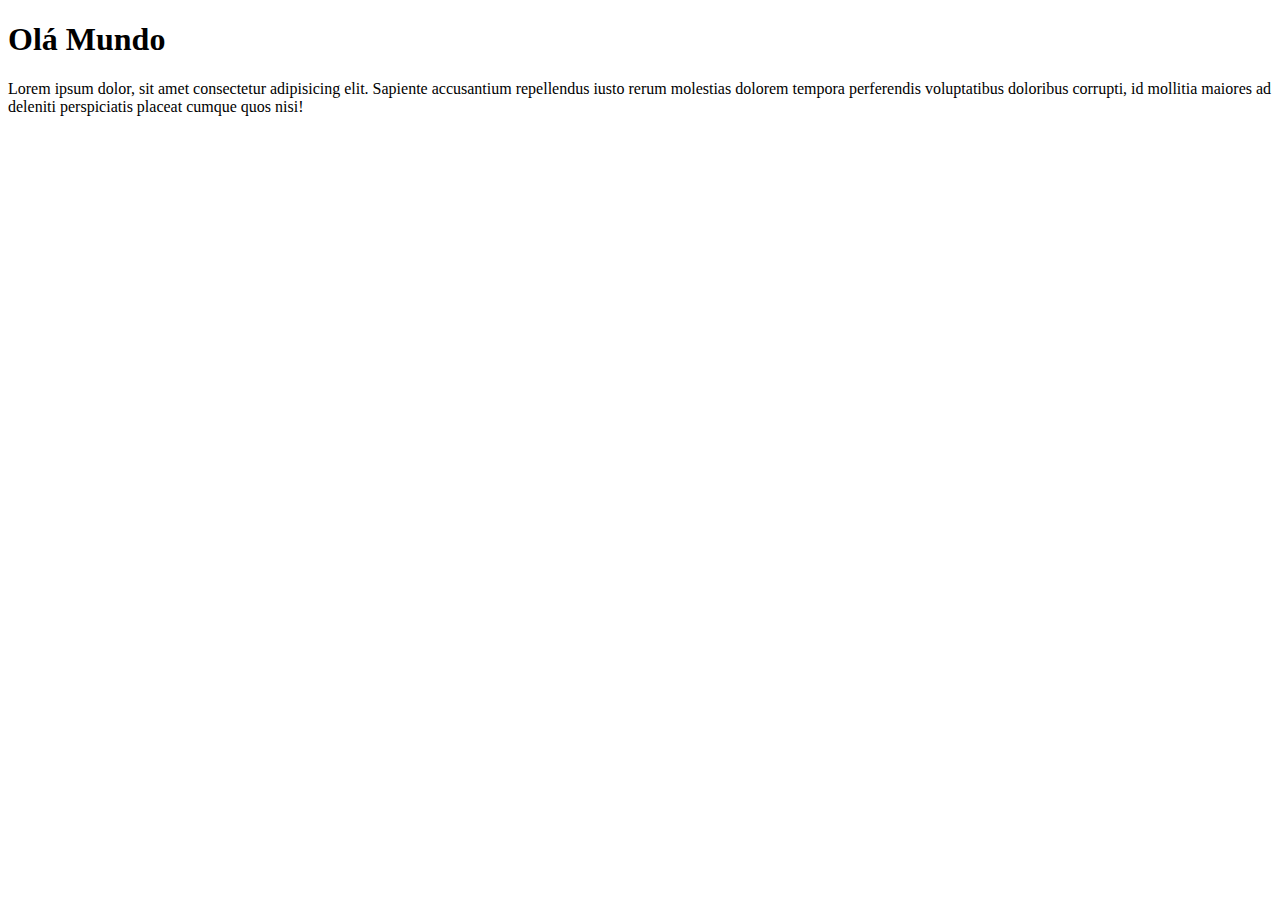
<file: site-exemplo/index.html>
<!DOCTYPE html>
<html lang="pt-br">
<head>
    <meta charset="UTF-8">
    <meta name="viewport" content="width=device-width, initial-scale=1.0">
    <title>Estou criando meu primeiro site em repositório</title>
</head>
<body>
    <h1>Olá Mundo</h1>
    <p>Lorem ipsum dolor, sit amet consectetur adipisicing elit. 
        Sapiente accusantium repellendus iusto rerum molestias dolorem tempora
         perferendis voluptatibus doloribus corrupti, id mollitia maiores ad deleniti
          perspiciatis placeat cumque quos nisi!</p>

</body>
</html>
</file>
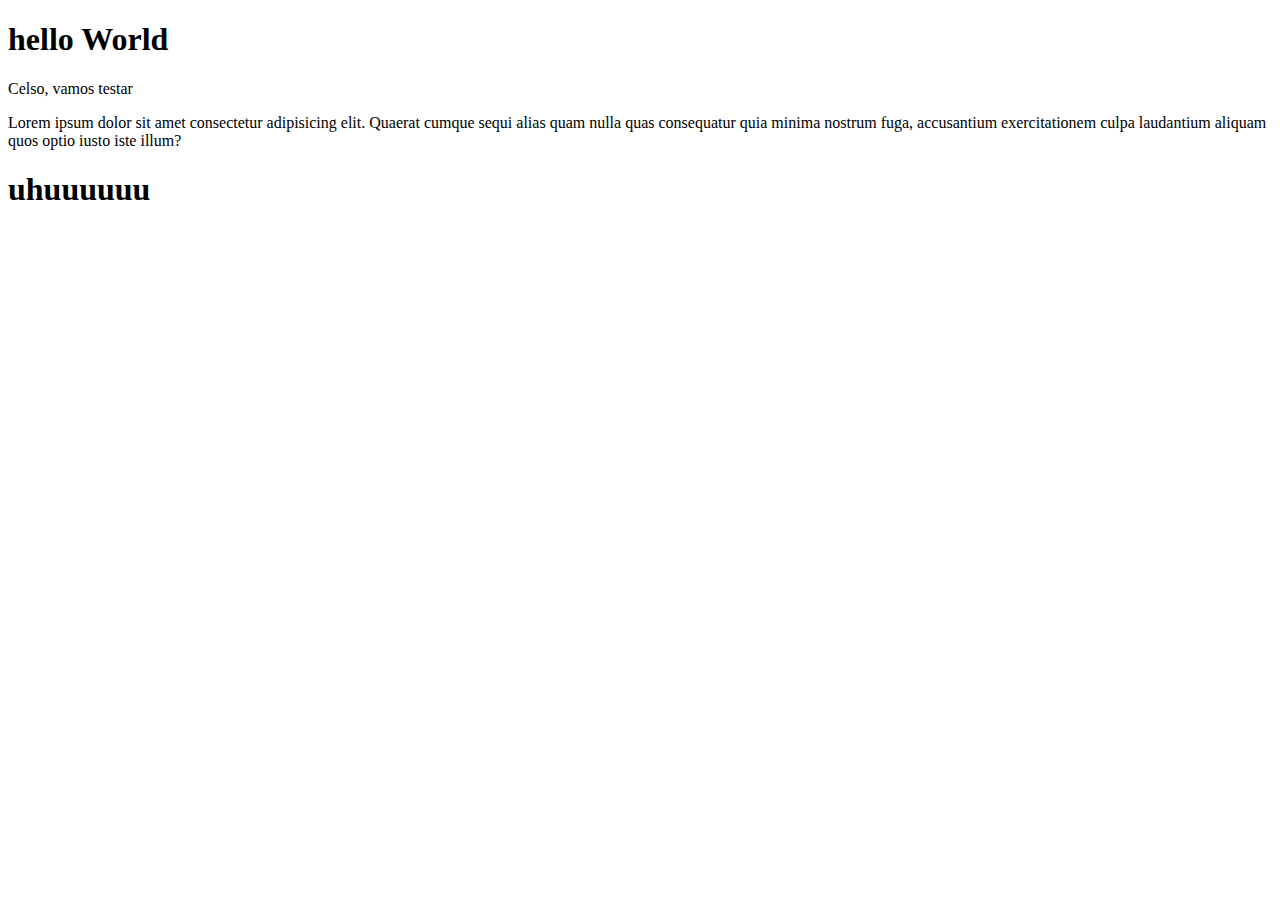
<file: modelo-site-padrao.html>
<!DOCTYPE html>
<html lang="en">
<head>
    <meta charset="UTF-8">
    <meta name="viewport" content="width=device-width, initial-scale=1.0">
    <title>Document</title>
</head>
<body>
    <h1>hello World</h1>
    <p>Celso, vamos testar</p>
    <p>Lorem ipsum dolor sit amet consectetur adipisicing elit. Quaerat cumque sequi alias quam nulla quas consequatur quia minima nostrum fuga, accusantium exercitationem culpa laudantium aliquam quos optio iusto iste illum?</p>
    <h1>uhuuuuuu</h1>
</body>
</html>
</file>
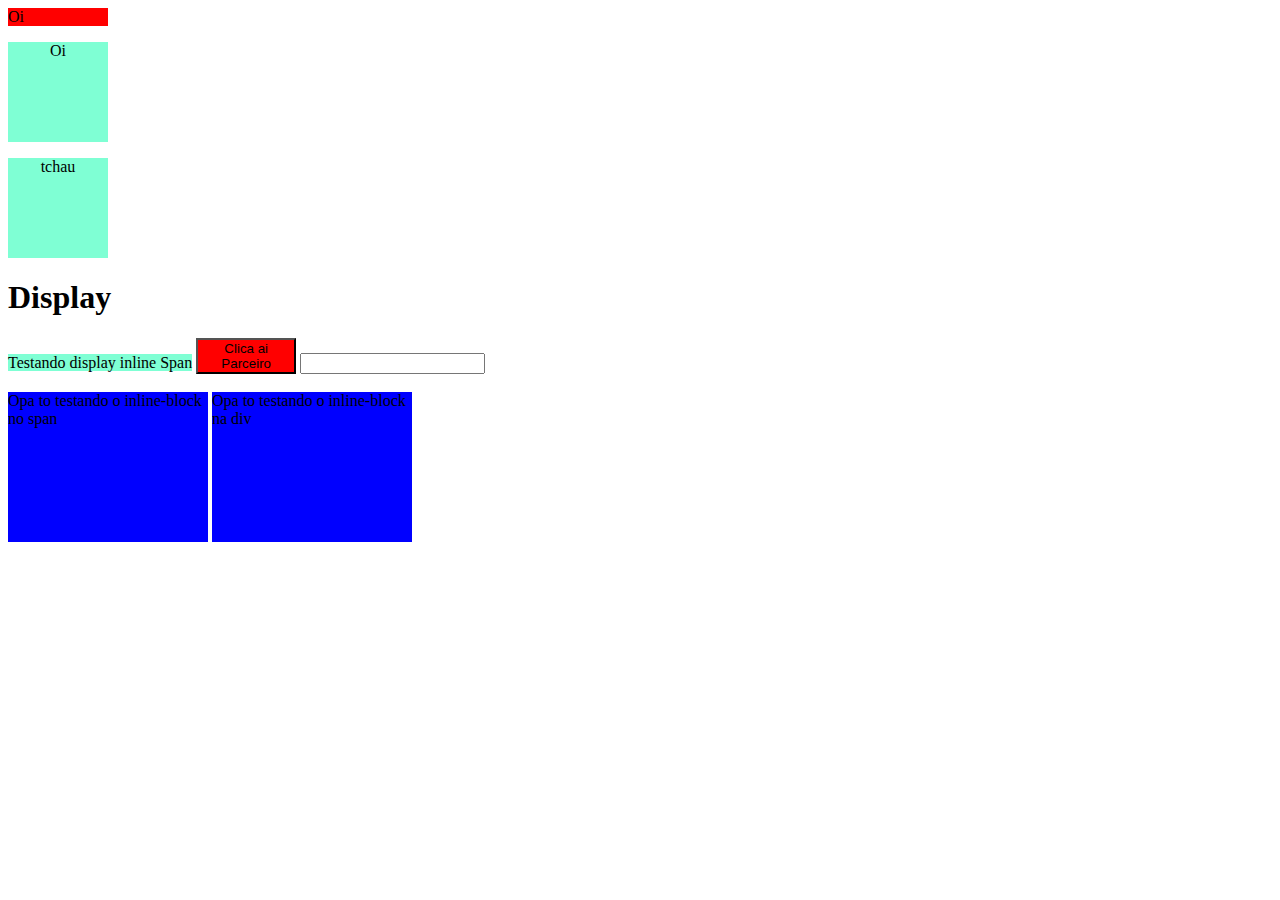
<file: html/div-display.html>
<!DOCTYPE html>
<html lang="en">
<head>
    <meta charset="UTF-8">
    <meta name="viewport" content="width=device-width, initial-scale=1.0">
    <title>AULA - DISPLAY</title>
    <style>
        .teste1{
            background-color: red;
            width: 100px;
        }
        .teste2{
            background-color: aquamarine;
            width: 100px;
            height: 100px;
            text-align:center;
        }
        .teste3{
            background-color: blue;
            width: 200px;
            height: 150px;
            display: inline-block;
        }
    </style>
</head>
<body>
    <!--Display Block: Sempre vai iniciar em uma nova linha e sempre ocupará toda a página-->
    <div class="teste1">Oi</div>
    <p class="teste2">Oi</p>
    <p class="teste2">tchau</p>
    <h1>Display</h1>

    <!--Display Inline: Inicia sempre na mesma linha e só ocupara a largura necessária que precisa-->
    <span class="teste2">Testando display inline Span</span>
    <button class="teste1">Clica ai Parceiro</button>
    <input type="text" name="teste1" id="">
    <br>
    <br>
    <!--Display Inline-block: Ele herdará duas especificações, do inline ele herdará a opção de ter outros itens ao seu lado e do block ele herdará a opção de ter como mudar as especificações de largura e altura por exemplo.-->

    <span class="teste3"> Opa to testando o inline-block no span</span>

    <div class="teste3">Opa to testando o inline-block na div</div>


</body>
</html>
</file>
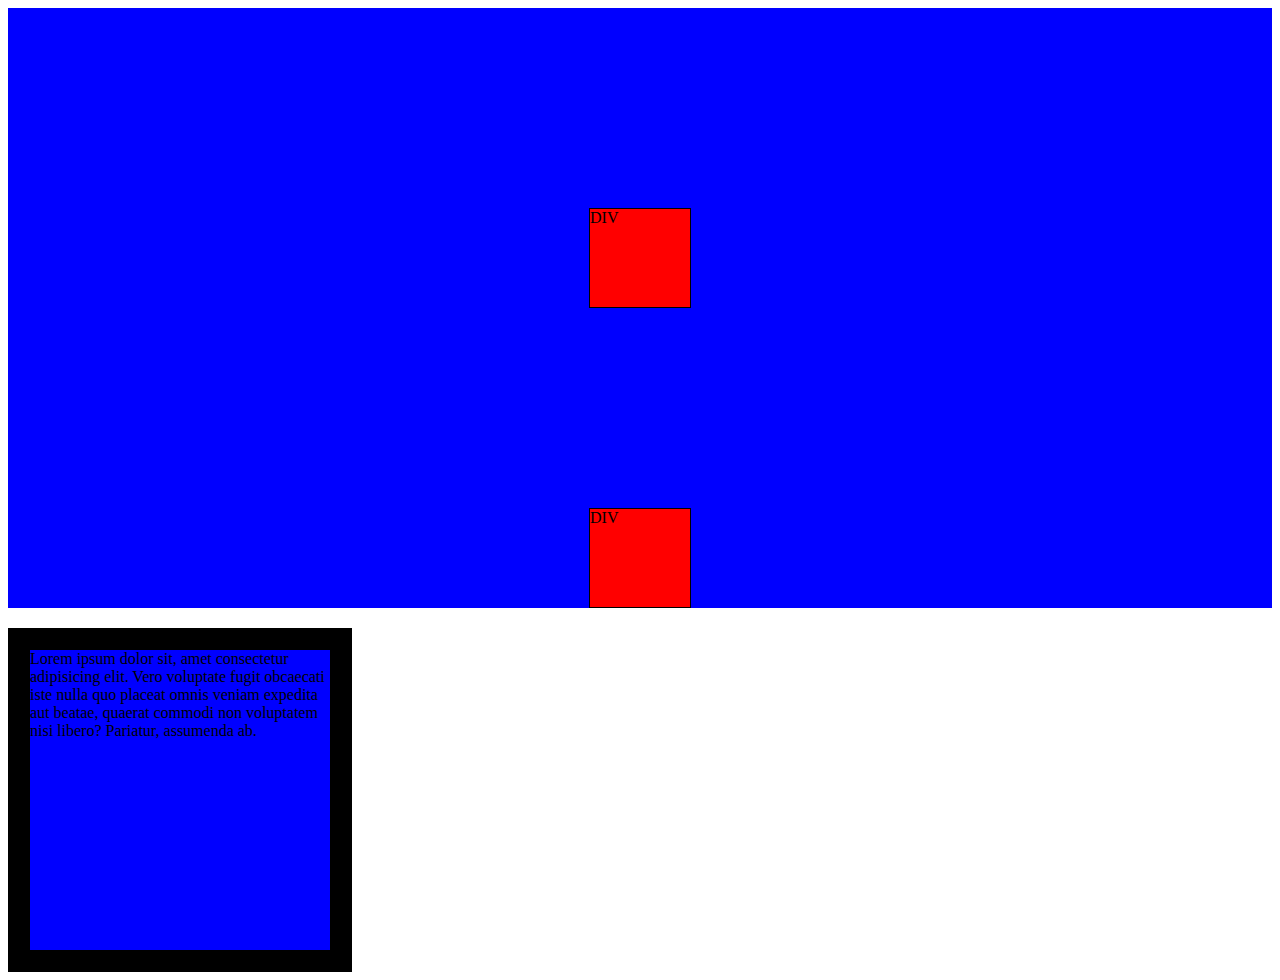
<file: html/div-flexbox-align-items.html>
<!DOCTYPE html>
<html lang="pt-br">
<head>
    <meta charset="UTF-8">
    <meta name="viewport" content="width=device-width, initial-scale=1.0">
    <title>DISPLAY - FLEXBOX - justify-content</title>
    <style>
        .container{
            /* Utilizei o display flex para organizar meu container*/
            display: flex;

            /*indicar a direção x ou y em relação ao container*/
            flex-direction: column;

            /*O flex-wrap vai fazer com que os nosso elementos dentro do container possam diminuir para caber todos na mesma configuração (no caso na mesma linha) ou eu posso fazer com que, se atingir o limite da linha ele avance para a próxima linha, mantendo assim a configuração que foi pré-definida em seu width e height em sua class
            flex-wrap: wrap;*/


            /*A propriedade align-items serve para eu alinhar meus itens dentro do container (no caso elementos) em relação ao container em si, ou seja, ele vai validar */
            align-items: center;
            background-color: blue;
            height: 600px;
        }
        .elemento{
            margin-top: 200px;
            width: 100px;
            height: 100px;
            background-color: red;
            border: 1px solid black;
        }
        .divnormal{
            width: 300px;
            height: 300px;
            background-color: blue;
            border: 3rex solid black;
            margin-top: 20px;
        }
    </style>
</head>
<body>
    <div class="container">
        <div class="elemento">
            DIV
        </div>
        <div class="elemento">
            DIV
        </div>
    </div>
    <div class="divnormal">Lorem ipsum dolor sit, amet consectetur adipisicing elit. Vero voluptate fugit obcaecati iste nulla quo placeat omnis veniam expedita aut beatae, quaerat commodi non voluptatem nisi libero? Pariatur, assumenda ab.</div>
</body>
</html>
</file>
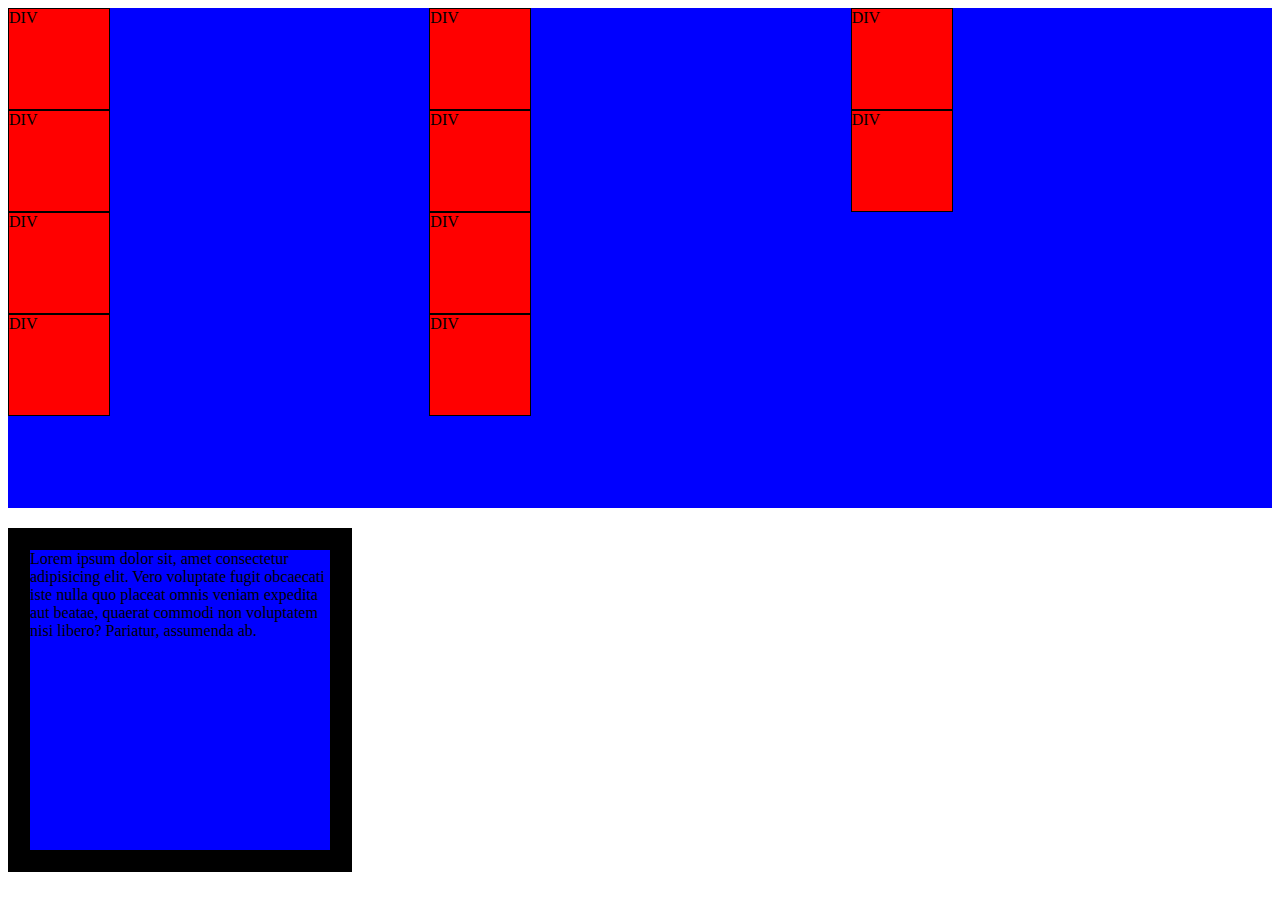
<file: html/div-flexbox-justify-content.html>
<!DOCTYPE html>
<html lang="pt-br">
<head>
    <meta charset="UTF-8">
    <meta name="viewport" content="width=device-width, initial-scale=1.0">
    <title>DISPLAY - FLEXBOX - justify-content</title>
    <style>
        .container{
            display: flex;
            /* Utilizei o display flex para organizar meu container e o flex direction para dizer em que direção eu quero posicionar meus elementos. Por padrão ele vem row (linha), podemos mudar para column (coluna)*/
            flex-direction: column;

            /*O flex-wrap vai fazer com que os nosso elementos dentro do container possam diminuir para caber todos na mesma configuração (no caso na mesma linha) ou eu posso fazer com que, se atingir o limite da linha ele avance para a próxima linha, mantendo assim a configuração que foi pré-definida em seu width e height em sua class*/
            flex-wrap: wrap;

            
            /*Pensando então que temos nosso pai (container) e nossos filhos (elementos) precisamos pensar que podemos ter também espaços entre esses filhos. Eles podem ter separados em um pradrão pré definido. Para isso usamos o justify-content (justificar conteúdo, no caso os elementos são conteúdos do container) vamos ver algums, inicianto pelo space-between que mantém O MAIOR espaço IGUAL ENTRE os elementos
            justify-content: space-between;*/
            

            /*
            Já nesse modo deixamos o mesmo espaço não só ENTRE os elementos, mas também em relação as laterais, então TUDO fica com o mesmo espaço.       
            justify-content: space-evenly;*/
            

            /*
            Esse modo é semelhante ao space-evenly com a diferença que os espaços as laterais são METADE dos espaços entre os elementos
            justify-content: space-around;*/
            

            /*
            este é o alinhamento padrão, se não colocarmos nenhum justify-content ele ficará nessa posição de flex-start que é iniciar tudo para a esquerda EM CIMA (start = início, e quando eu falo início eu estou me referindo ao padrão que conhecemos de leitura de uma página, livro, etc. no topo à esquerda)
            justify-content: flex-start;*/
            
            /*
            justify-content: flex-end;
            /*Se fosse fim, em baixo ou seja flex-end
            justify-content: flex-end;
            */

            /*Se fosse ao meio, no centro ou seja flex-center*/
            justify-content: flex-center;
            
            background-color: blue;
            height: 500px;
        }
        .elemento{
            width: 100px;
            height: 100px;
            background-color: red;
            border: 1px solid black;
        }
        .divnormal{
            width: 300px;
            height: 300px;
            background-color: blue;
            border: 3rex solid black;
            margin-top: 20px;
        }
    </style>
</head>
<body>
    <div class="container">
        <div class="elemento">
            DIV
        </div>
        <div class="elemento">
            DIV
        </div>
        <div class="elemento">
            DIV
        </div>
        <div class="elemento">
            DIV
        </div>
        <div class="elemento">
            DIV
        </div>
        <div class="elemento">
            DIV
        </div>
        <div class="elemento">
            DIV
        </div>
        <div class="elemento">
            DIV
        </div>
        <div class="elemento">
            DIV
        </div>
        <div class="elemento">
            DIV
        </div>
    </div>
    <div class="divnormal">Lorem ipsum dolor sit, amet consectetur adipisicing elit. Vero voluptate fugit obcaecati iste nulla quo placeat omnis veniam expedita aut beatae, quaerat commodi non voluptatem nisi libero? Pariatur, assumenda ab.</div>
</body>
</html>
</file>
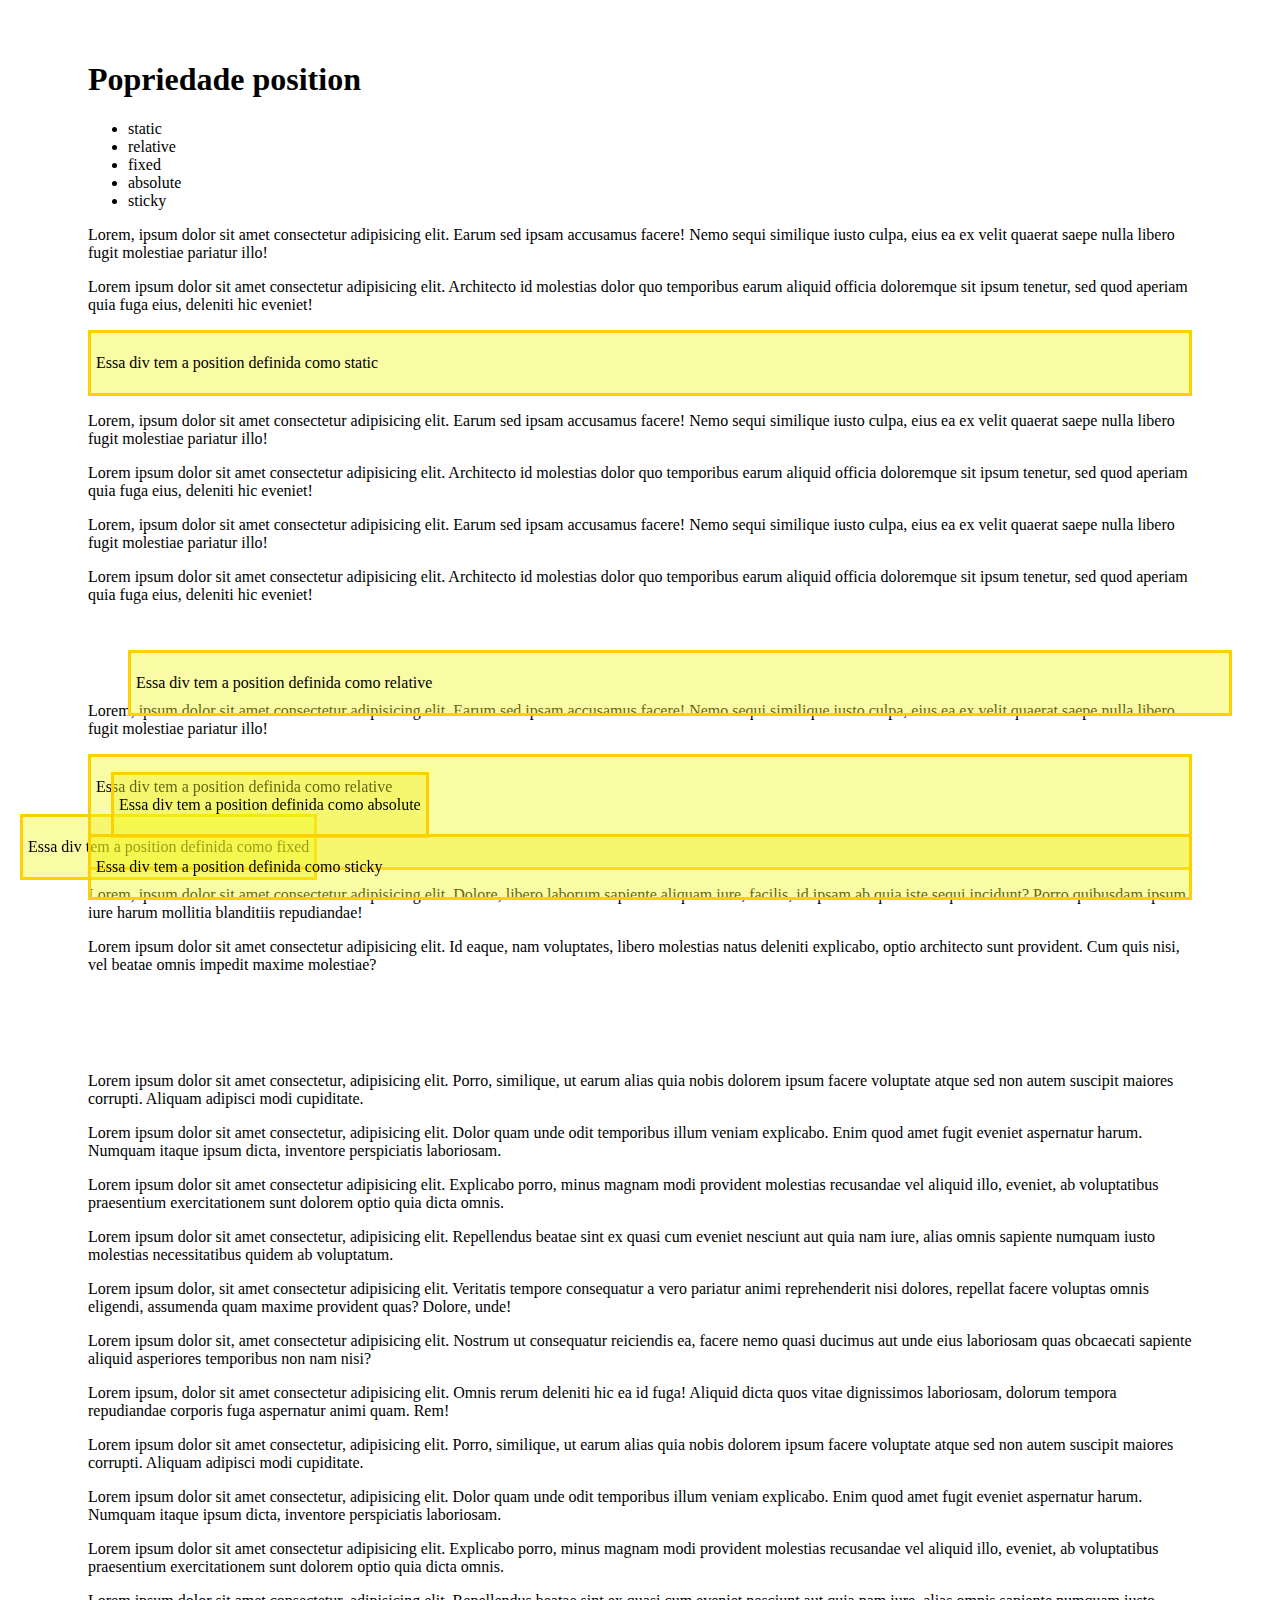
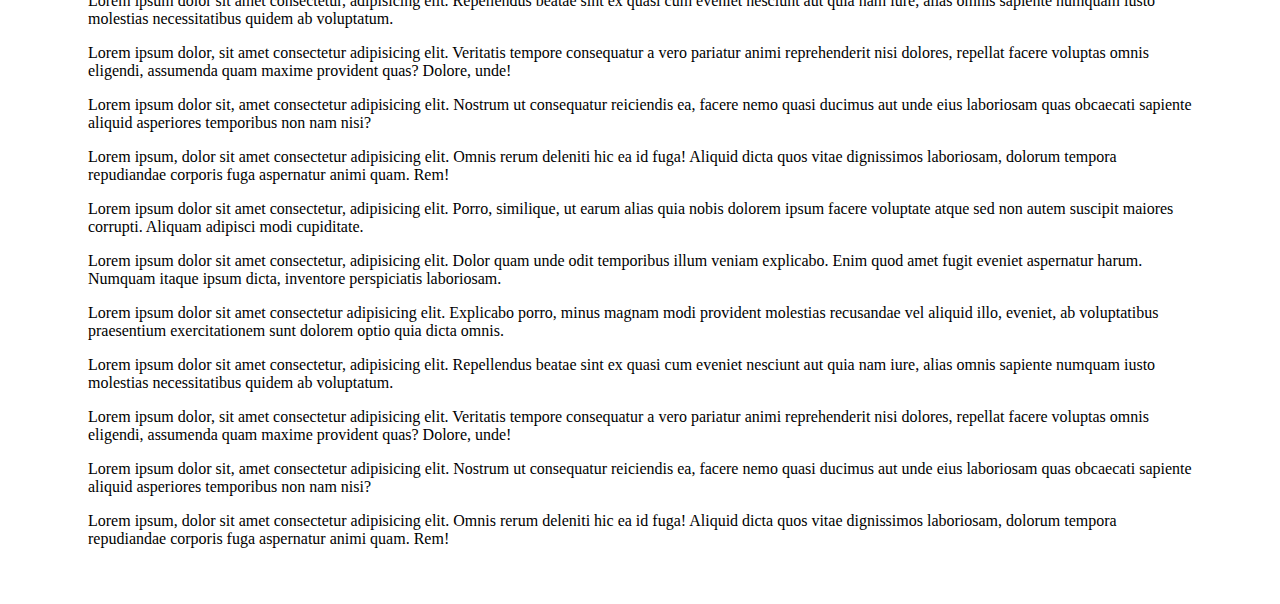
<file: html/div-position.html>
<!DOCTYPE html>
<html lang="pt-br">
<head>
    <meta charset="UTF-8">
    <meta name="viewport" content="width=device-width, initial-scale=1.0">
    <title>AULA - position</title>

    <style>
        div {
            border: 3px solid rgb(255, 208, 0);
            background-color: rgba(241, 245, 30, 0.4);
            padding: 5px;
        }

        .exemplo-static {
            position: static;
        }

        .exemplo-fixed {
            position: fixed;
            bottom: 20px;
            left: 20px;
        }

        .exemplo-relative {
            position: relative;
            top: 30px;
            left: 40px;
        }

        .exemplo-relative-02 {
            position: relative;
            height: 100px;
        }

        .exemplo-absolute {
            position: absolute;
            top: 15px;
            left: 20px
        }

        .exemplo-sticky {
            position: sticky;
            bottom: 0;
            top: 0;
        }
    </style>
</head>
<body style="padding: 2em 5em;">
    <h1>Popriedade position</h1>
    <ul>
        <li>static</li>
        <li>relative</li>
        <li>fixed</li>
        <li>absolute</li>
        <li>sticky</li>
    </ul>

    <p>Lorem, ipsum dolor sit amet consectetur adipisicing elit. Earum sed ipsam accusamus facere! Nemo sequi similique iusto culpa, eius ea ex velit quaerat saepe nulla libero fugit molestiae pariatur illo!</p>
    <p>Lorem ipsum dolor sit amet consectetur adipisicing elit. Architecto id molestias dolor quo temporibus earum aliquid officia doloremque sit ipsum tenetur, sed quod aperiam quia fuga eius, deleniti hic eveniet!</p>
    <div class="exemplo-static">
        <p>Essa div tem a position definida como static</p>
    </div>
    <p>Lorem, ipsum dolor sit amet consectetur adipisicing elit. Earum sed ipsam accusamus facere! Nemo sequi similique iusto culpa, eius ea ex velit quaerat saepe nulla libero fugit molestiae pariatur illo!</p>
    <p>Lorem ipsum dolor sit amet consectetur adipisicing elit. Architecto id molestias dolor quo temporibus earum aliquid officia doloremque sit ipsum tenetur, sed quod aperiam quia fuga eius, deleniti hic eveniet!</p>
    <div class="exemplo-fixed">
        <p>Essa div tem a position definida como fixed</p>
    </div>
    <p>Lorem, ipsum dolor sit amet consectetur adipisicing elit. Earum sed ipsam accusamus facere! Nemo sequi similique iusto culpa, eius ea ex velit quaerat saepe nulla libero fugit molestiae pariatur illo!</p>
    <p>Lorem ipsum dolor sit amet consectetur adipisicing elit. Architecto id molestias dolor quo temporibus earum aliquid officia doloremque sit ipsum tenetur, sed quod aperiam quia fuga eius, deleniti hic eveniet!</p>
    <div class="exemplo-relative">
        <p>Essa div tem a position definida como relative</p>
    </div>
    <p>Lorem, ipsum dolor sit amet consectetur adipisicing elit. Earum sed ipsam accusamus facere! Nemo sequi similique iusto culpa, eius ea ex velit quaerat saepe nulla libero fugit molestiae pariatur illo!</p>
    <div class="exemplo-relative-02">
        <p>Essa div tem a position definida como relative</p>

        <div class="exemplo-absolute">
            <p>Essa div tem a position definida como absolute</p>
        </div>
    </div>
    <p>Lorem, ipsum dolor sit amet consectetur adipisicing elit. Dolore, libero laborum sapiente aliquam iure, facilis, id ipsam ab quia iste sequi incidunt? Porro quibusdam ipsum iure harum mollitia blanditiis repudiandae!</p>
    <p>Lorem ipsum dolor sit amet consectetur adipisicing elit. Id eaque, nam voluptates, libero molestias natus deleniti explicabo, optio architecto sunt provident. Cum quis nisi, vel beatae omnis impedit maxime molestiae?</p>
    <div class="exemplo-sticky">
        <p>Essa div tem a position definida como sticky</p>
    </div>
    <p>Lorem ipsum dolor sit amet consectetur, adipisicing elit. Porro, similique, ut earum alias quia nobis dolorem ipsum facere voluptate atque sed non autem suscipit maiores corrupti. Aliquam adipisci modi cupiditate.</p>
    <p>Lorem ipsum dolor sit amet consectetur, adipisicing elit. Dolor quam unde odit temporibus illum veniam explicabo. Enim quod amet fugit eveniet aspernatur harum. Numquam itaque ipsum dicta, inventore perspiciatis laboriosam.</p>
    <p>Lorem ipsum dolor sit amet consectetur adipisicing elit. Explicabo porro, minus magnam modi provident molestias recusandae vel aliquid illo, eveniet, ab voluptatibus praesentium exercitationem sunt dolorem optio quia dicta omnis.</p>
    <p>Lorem ipsum dolor sit amet consectetur, adipisicing elit. Repellendus beatae sint ex quasi cum eveniet nesciunt aut quia nam iure, alias omnis sapiente numquam iusto molestias necessitatibus quidem ab voluptatum.</p>
    <p>Lorem ipsum dolor, sit amet consectetur adipisicing elit. Veritatis tempore consequatur a vero pariatur animi reprehenderit nisi dolores, repellat facere voluptas omnis eligendi, assumenda quam maxime provident quas? Dolore, unde!</p>
    <p>Lorem ipsum dolor sit, amet consectetur adipisicing elit. Nostrum ut consequatur reiciendis ea, facere nemo quasi ducimus aut unde eius laboriosam quas obcaecati sapiente aliquid asperiores temporibus non nam nisi?</p>
    <p>Lorem ipsum, dolor sit amet consectetur adipisicing elit. Omnis rerum deleniti hic ea id fuga! Aliquid dicta quos vitae dignissimos laboriosam, dolorum tempora repudiandae corporis fuga aspernatur animi quam. Rem!</p>
    <p>Lorem ipsum dolor sit amet consectetur, adipisicing elit. Porro, similique, ut earum alias quia nobis dolorem ipsum facere voluptate atque sed non autem suscipit maiores corrupti. Aliquam adipisci modi cupiditate.</p>
    <p>Lorem ipsum dolor sit amet consectetur, adipisicing elit. Dolor quam unde odit temporibus illum veniam explicabo. Enim quod amet fugit eveniet aspernatur harum. Numquam itaque ipsum dicta, inventore perspiciatis laboriosam.</p>
    <p>Lorem ipsum dolor sit amet consectetur adipisicing elit. Explicabo porro, minus magnam modi provident molestias recusandae vel aliquid illo, eveniet, ab voluptatibus praesentium exercitationem sunt dolorem optio quia dicta omnis.</p>
    <p>Lorem ipsum dolor sit amet consectetur, adipisicing elit. Repellendus beatae sint ex quasi cum eveniet nesciunt aut quia nam iure, alias omnis sapiente numquam iusto molestias necessitatibus quidem ab voluptatum.</p>
    <p>Lorem ipsum dolor, sit amet consectetur adipisicing elit. Veritatis tempore consequatur a vero pariatur animi reprehenderit nisi dolores, repellat facere voluptas omnis eligendi, assumenda quam maxime provident quas? Dolore, unde!</p>
    <p>Lorem ipsum dolor sit, amet consectetur adipisicing elit. Nostrum ut consequatur reiciendis ea, facere nemo quasi ducimus aut unde eius laboriosam quas obcaecati sapiente aliquid asperiores temporibus non nam nisi?</p>
    <p>Lorem ipsum, dolor sit amet consectetur adipisicing elit. Omnis rerum deleniti hic ea id fuga! Aliquid dicta quos vitae dignissimos laboriosam, dolorum tempora repudiandae corporis fuga aspernatur animi quam. Rem!</p>
    <p>Lorem ipsum dolor sit amet consectetur, adipisicing elit. Porro, similique, ut earum alias quia nobis dolorem ipsum facere voluptate atque sed non autem suscipit maiores corrupti. Aliquam adipisci modi cupiditate.</p>
    <p>Lorem ipsum dolor sit amet consectetur, adipisicing elit. Dolor quam unde odit temporibus illum veniam explicabo. Enim quod amet fugit eveniet aspernatur harum. Numquam itaque ipsum dicta, inventore perspiciatis laboriosam.</p>
    <p>Lorem ipsum dolor sit amet consectetur adipisicing elit. Explicabo porro, minus magnam modi provident molestias recusandae vel aliquid illo, eveniet, ab voluptatibus praesentium exercitationem sunt dolorem optio quia dicta omnis.</p>
    <p>Lorem ipsum dolor sit amet consectetur, adipisicing elit. Repellendus beatae sint ex quasi cum eveniet nesciunt aut quia nam iure, alias omnis sapiente numquam iusto molestias necessitatibus quidem ab voluptatum.</p>
    <p>Lorem ipsum dolor, sit amet consectetur adipisicing elit. Veritatis tempore consequatur a vero pariatur animi reprehenderit nisi dolores, repellat facere voluptas omnis eligendi, assumenda quam maxime provident quas? Dolore, unde!</p>
    <p>Lorem ipsum dolor sit, amet consectetur adipisicing elit. Nostrum ut consequatur reiciendis ea, facere nemo quasi ducimus aut unde eius laboriosam quas obcaecati sapiente aliquid asperiores temporibus non nam nisi?</p>
    <p>Lorem ipsum, dolor sit amet consectetur adipisicing elit. Omnis rerum deleniti hic ea id fuga! Aliquid dicta quos vitae dignissimos laboriosam, dolorum tempora repudiandae corporis fuga aspernatur animi quam. Rem!</p>
</body>
</html>
</file>
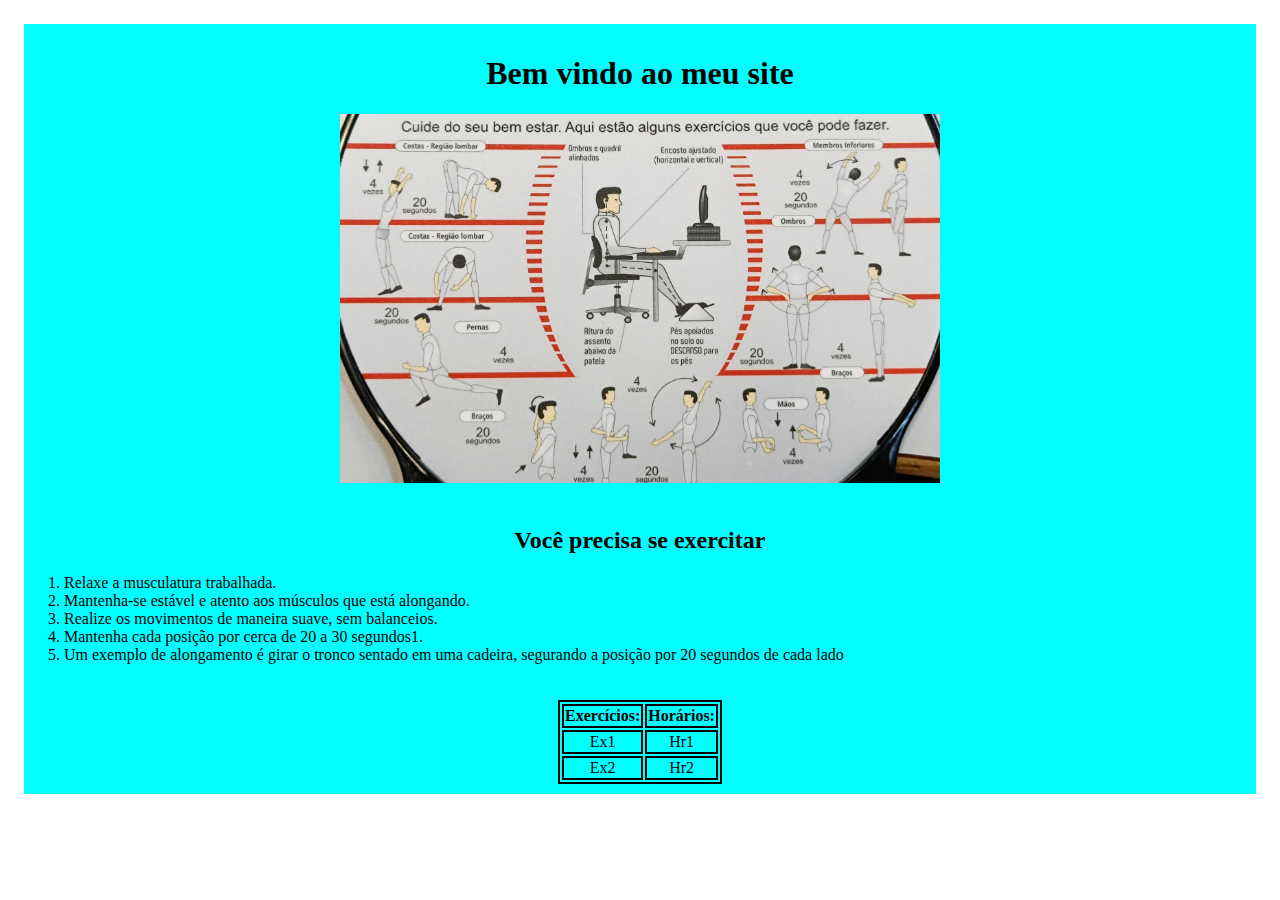
<file: html/teste-marlon.html>
<!DOCTYPE html>
<html lang="en">
<head>
    <meta charset="UTF-8">
    <meta name="viewport" content="width=device-width, initial-scale=1.0">
    <title>TESTANDO TUDO QUE APRENDEMOS ATÉ AGORA</title>
    <style>
        body{
            padding: 1em 1em;
        }
        .container{
            display: flex;
            flex-wrap: wrap;
            justify-content: center;
            flex-direction: column;
            text-align: center;
            width: 100%;
            height: fit-content;
            background-color: aqua;  
        }
        .item{
            width: 100%;
            height: fit-content;
            padding-top: 10px;
            padding-bottom: 10px;
            
        }
        .item > img{
            width: 600px; /* Largura fixa */
            max-width: 100%; /* Não excede a largura do contêiner */
            height: auto; /* Mantém a proporção da imagem */
        }
        .item > ol{
            text-align: left;
        }
        table, th, td {
        border: 2px solid black;
        margin: auto;
        }  
       
    </style>
</head>
<body>
    <div class="container">

        <div class="item">
            <h1>Bem vindo ao meu site</h1>
            <img src="exercícios.png" alt="exercicios">
        </div>
        <div class="item">
            <h2>Você precisa se exercitar</h2>
            <ol>
                <li>Relaxe a musculatura trabalhada.</li>
                <li>Mantenha-se estável e atento aos músculos que está alongando.</li>
                <li>Realize os movimentos de maneira suave, sem balanceios.</li>
                <li>Mantenha cada posição por cerca de 20 a 30 segundos1.</li>
                <li>Um exemplo de alongamento é girar o tronco sentado em uma cadeira, segurando a posição por 20 segundos de cada lado</li>
            </ol>
        </div>
        <div class="item">
            <table>
                <tr>
                    <th>Exercícios:</th>
                    <th>Horários:</th>
                </tr>
                <tr>
                    <td>Ex1</td>
                    <td>Hr1</td>
                    
                </tr>    
                <tr>
                    <td>Ex2</td>
                    <td>Hr2</td>
                </tr>
            </table>
        </div>

    </div>
</body>
</html>
</file>
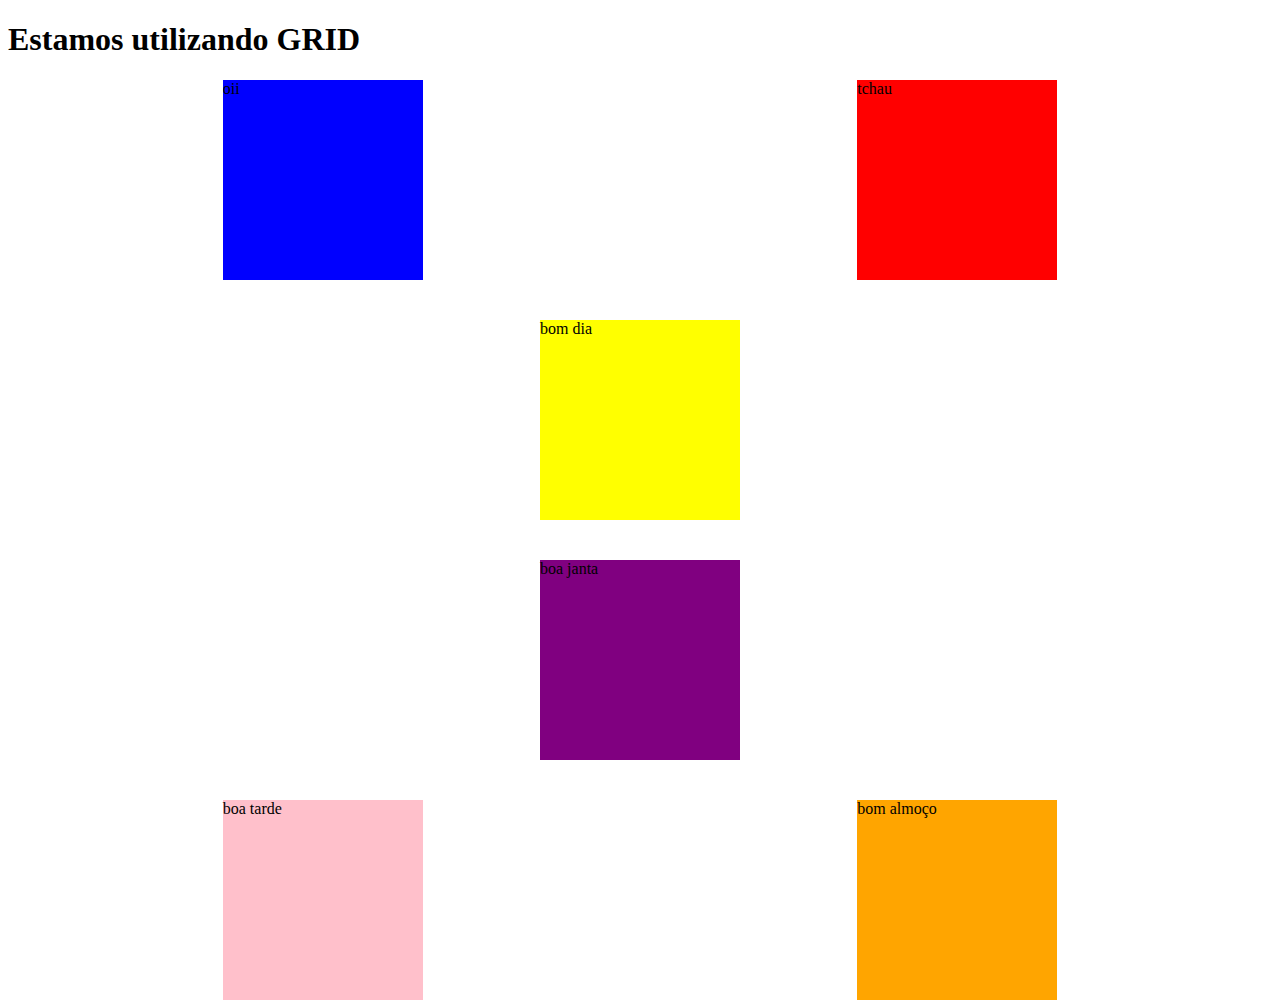
<file: html/testeGrid.html>
<!DOCTYPE html>
<html lang="pt-br">
<head>
    <meta charset="UTF-8">
    <meta name="viewport" content="width=device-width, initial-scale=1.0">
    <title>Começando o sistema GRID</title>
    <style>
        .container{
            display: grid;
            width: 100%;
            height: 100%;
           /* grid-template-columns:repeat(2, 1fr) ;*/
            grid-template-columns: repeat(auto-fill,auto-fill);
            grid-template-rows: repeat(auto-fill, auto-fill);
           /* grid-template-rows: 400px 1fr;*/
           row-gap: 40px;
            column-gap: 5px;
            /* align-items: center;*/
               justify-items: center;
            

            
          grid-template-areas: "item1 item2"
                               "item3 item3"
                               "item6 item6"
                               "item6 item6"
                               "item4 item5"
                               ;
            
        }

        .item1{
            width: 200px;
            height: 200px;
            background-color: blue;
          /*  grid-column: 2;
            grid-row:  1 ;*/
         grid-area: item1;

        }
        .item2{
            width: 200px;
            height: 200px;
            background-color:red;
         /*   grid-column: 1;
            grid-row:  3;*/
            grid-area: item2;
        }
        .item3{
            width: 200px;
            height: 200px;
            background-color:yellow;
         /*   grid-column: 2;
            grid-row:  3;*/
            grid-area: item3;
        }
        .item4{
            width: 200px;
            height: 200px;
            background-color: pink;
        /*    grid-column: 1;
            grid-row:  1;*/
            grid-area: item4;
        }
        .item5{
            width: 200px;
            height: 200px;
            background-color: orange;
         /*   grid-column: 3;
            grid-row: 2;*/
            grid-area: item5;
        }
        .item6{
            width: 200px;
            height: 200px;
            background-color: purple;
            grid-area: item6;
    
        }

    </style>
</head>
<body>
    <h1>Estamos utilizando GRID</h1>
    <div class="container">
       
        <div class="item2">
            tchau
        </div>
        <div class="item1">
            oii
        </div>
        <div class="item3">bom dia

        </div>
        <div class="item4">boa tarde

        </div>
       <div class="item5">bom almoço

       </div>
        <div class="item6">boa janta

        </div>
    </div>
</body>
</html>
</file>
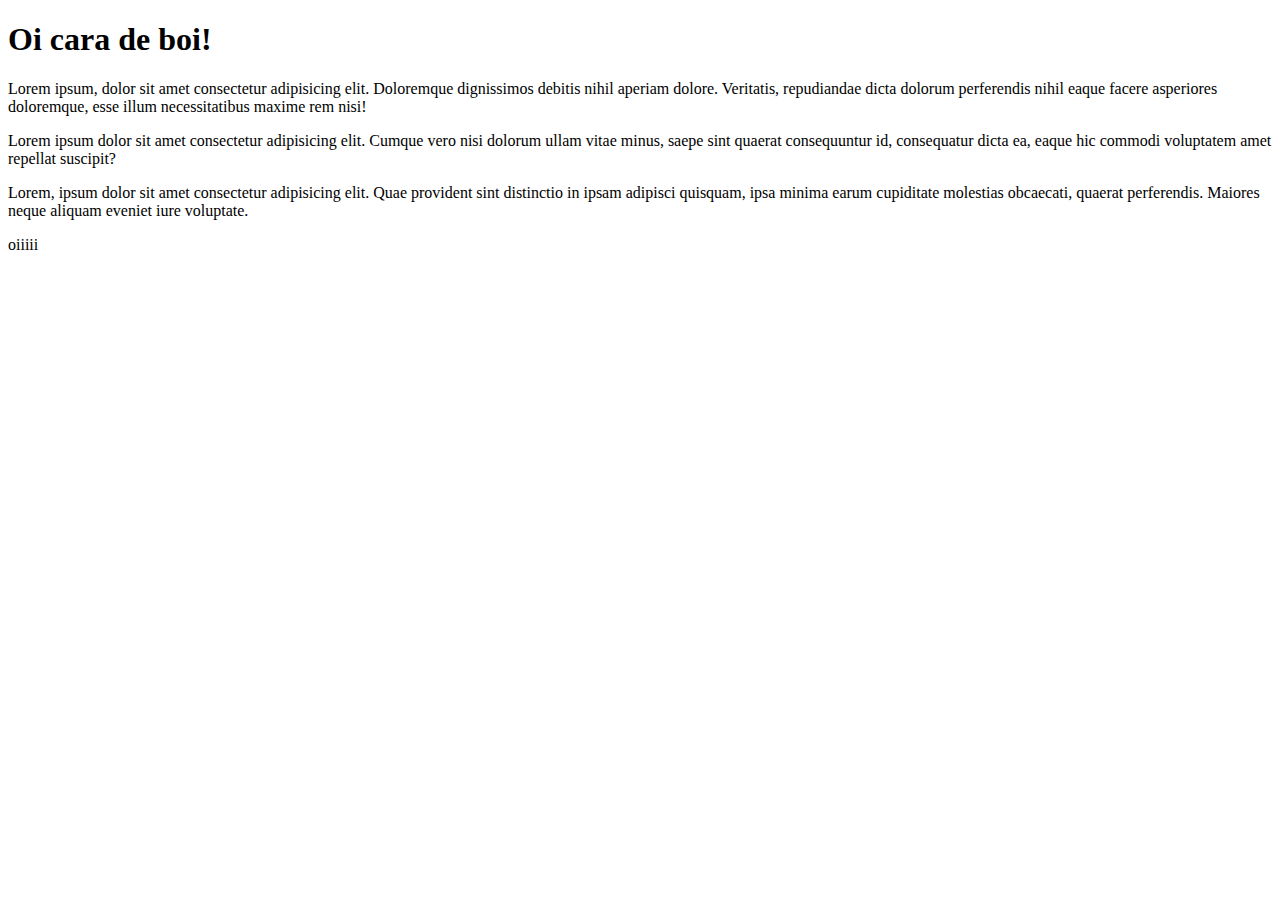
<file: teste/teste.html>
<!DOCTYPE html>
<html lang="en">
<head>
    <meta charset="UTF-8">
    <meta name="viewport" content="width=device-width, initial-scale=1.0">
    <title>Título</title>
</head>
<body>
    <h1> Oi cara de boi! </h1>
    <p>Lorem ipsum, dolor sit amet consectetur adipisicing elit. Doloremque dignissimos debitis nihil aperiam dolore. Veritatis, repudiandae dicta dolorum perferendis nihil eaque facere asperiores doloremque, esse illum necessitatibus maxime rem nisi!</p>
    <p>Lorem ipsum dolor sit amet consectetur adipisicing elit. Cumque vero nisi dolorum ullam vitae minus, saepe sint quaerat consequuntur id, consequatur dicta ea, eaque hic commodi voluptatem amet repellat suscipit?</p>
    <p>Lorem, ipsum dolor sit amet consectetur adipisicing elit. Quae provident sint distinctio in ipsam adipisci quisquam, ipsa minima earum cupiditate molestias obcaecati, quaerat perferendis. Maiores neque aliquam eveniet iure voluptate.</p>

    <p>oiiiii</p>
</body>
</html>
</file>
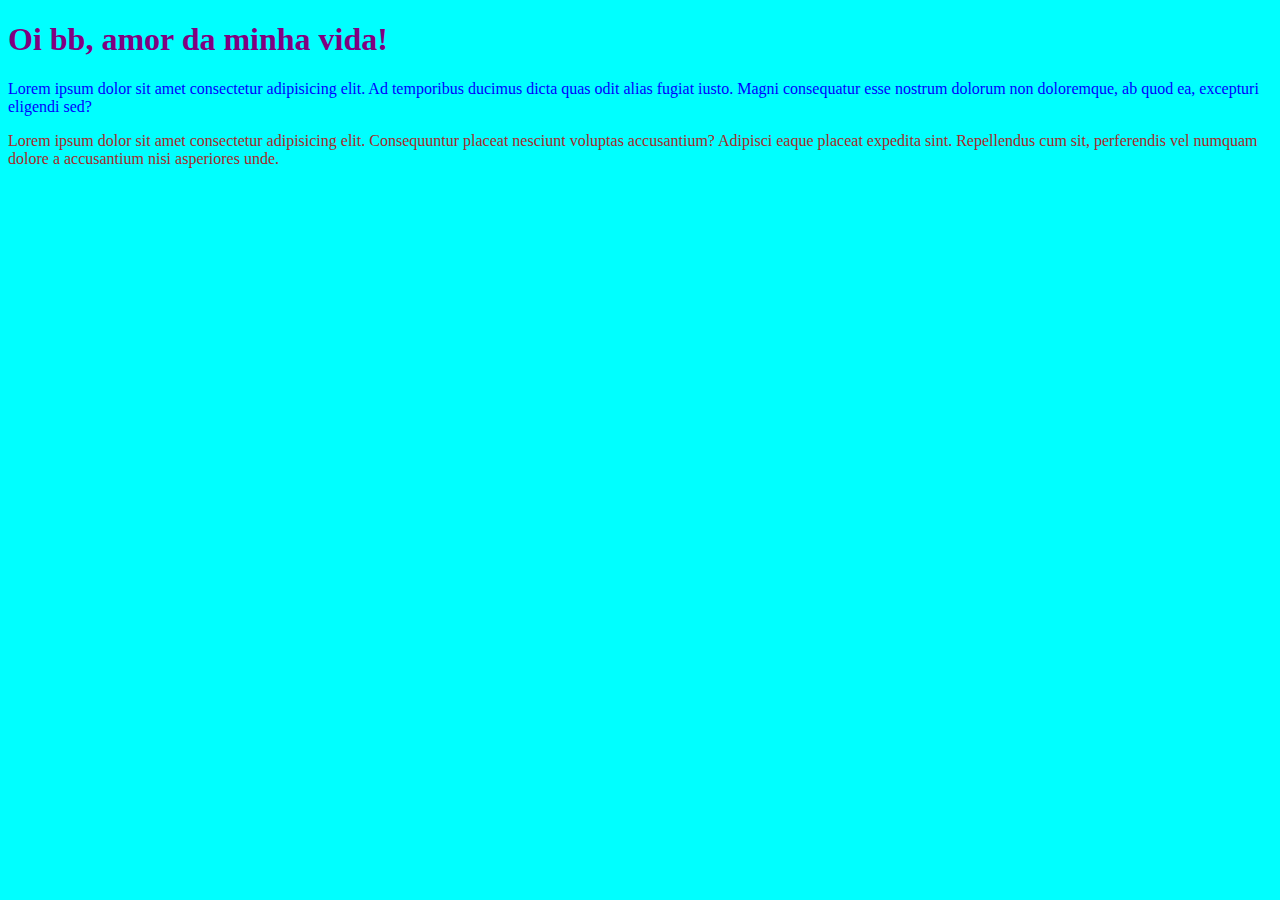
<file: Aulas/Natália/natalia.html>
<!DOCTYPE html>
<html lang="PT-BR">
<head>
    <meta charset="UTF-8">
    <meta name="viewport" content="width=device-width, initial-scale=1.0">
    <title>Document</title>
    <style>
        body{
            background-color: aqua;
        }
        h1{
            color: purple;
        }
        p{
            color: brown;
        }
        .popo{
            color: blue;
        }
        
    </style>
</head>
<body>
    <h1>Oi bb, amor da minha vida!</h1>
    <p class="popo">Lorem ipsum dolor sit amet consectetur adipisicing elit. Ad temporibus ducimus dicta quas odit alias fugiat iusto. Magni consequatur esse nostrum dolorum non doloremque, ab quod ea, excepturi eligendi sed?</p>

    <p>Lorem ipsum dolor sit amet consectetur adipisicing elit. Consequuntur placeat nesciunt voluptas accusantium? Adipisci eaque placeat expedita sint. Repellendus cum sit, perferendis vel numquam dolore a accusantium nisi asperiores unde.</p>

    <script>
        
    </script>
</body>
</html>
</file>
